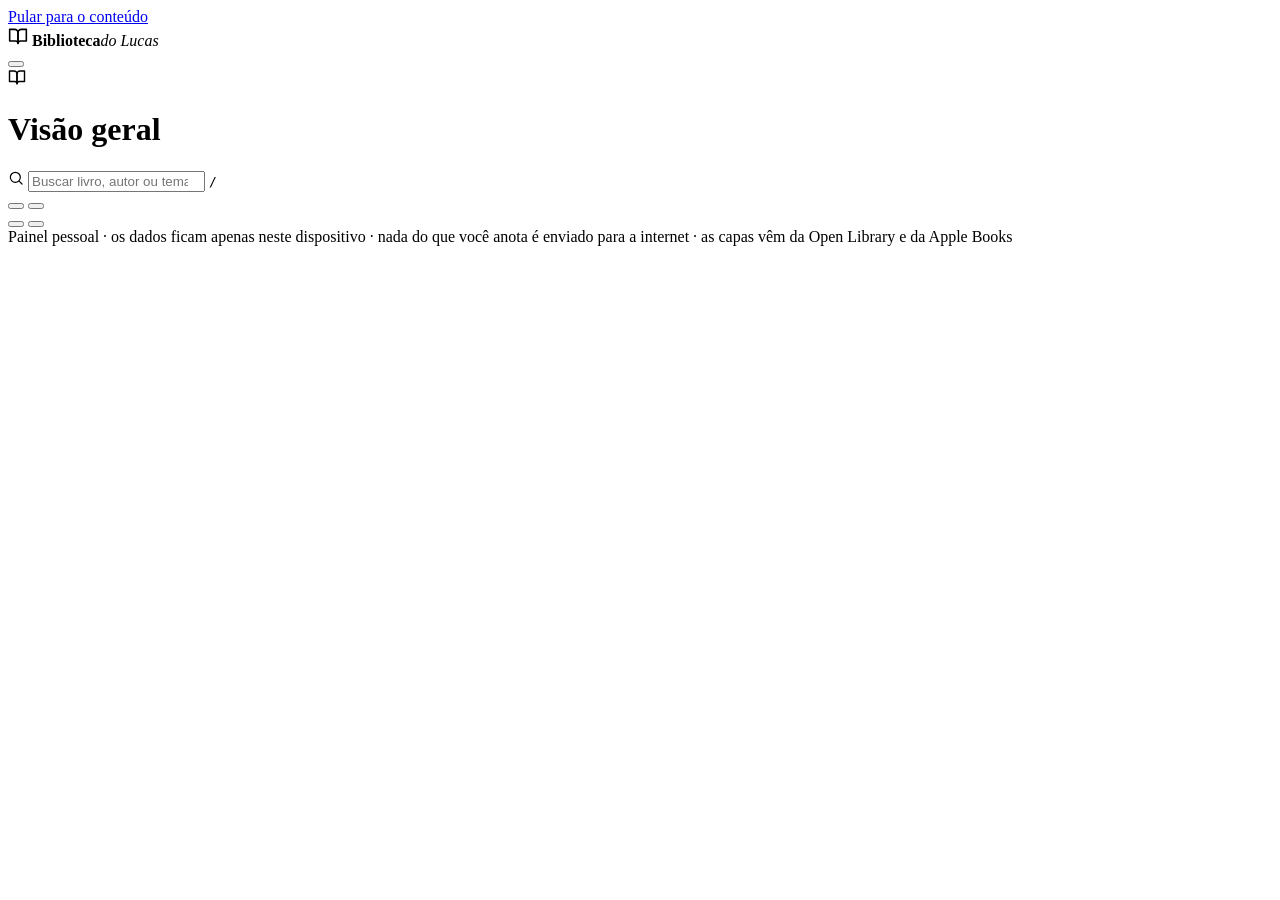
<file: src/index.html>
<!doctype html>
<html lang="pt-BR" data-tema="claro">
<head>
<meta charset="utf-8">
<meta name="viewport" content="width=device-width, initial-scale=1, viewport-fit=cover">
<meta name="color-scheme" content="light dark">
<meta name="theme-color" content="#F5F3EE">
<meta name="robots" content="noindex, nofollow">
<meta name="referrer" content="no-referrer">
<meta name="description" content="Painel pessoal da biblioteca física e virtual, recomendações, próximas aquisições e preços. O catálogo é público; anotações, leituras e preços ficam só no navegador de quem os registrou.">
<title>Biblioteca do Lucas</title>
<link rel="icon" href="data:image/svg+xml,%3Csvg xmlns='http://www.w3.org/2000/svg' viewBox='0 0 32 32'%3E%3Crect width='32' height='32' rx='8' fill='%23B4502A'/%3E%3Cpath d='M8 9h5.5a3 3 0 0 1 2.5 1.4A3 3 0 0 1 18.5 9H24v13h-5.5a3 3 0 0 0-2.5 1.3A3 3 0 0 0 13.5 22H8z' fill='none' stroke='%23fff' stroke-width='2' stroke-linejoin='round'/%3E%3C/svg%3E">
<script>try{var c=JSON.parse(localStorage.getItem('biblioteca-lucas:v1')||'{}').cfg||{};}catch(e){var c={};}document.documentElement.dataset.tema=['claro','escuro','lovecraft','holmes','moby','deserto','terras','greco'].indexOf(c.tema)>=0?c.tema:(window.matchMedia&&matchMedia('(prefers-color-scheme: dark)').matches?'escuro':'claro');</script>
<style>
/*__CSS__*/
</style>
</head>
<body>
<a class="pular" href="#conteudo">Pular para o conteúdo</a>
<div class="app" id="app">
  <aside class="lateral" aria-label="Navegação principal">
    <div class="marca">
      <span class="marca-i" aria-hidden="true"><svg viewBox="0 0 24 24" width="20" height="20" fill="none" stroke="currentColor" stroke-width="1.9" stroke-linecap="round" stroke-linejoin="round"><path d="M2 4h6a4 4 0 0 1 4 4v13a3 3 0 0 0-3-3H2z"/><path d="M22 4h-6a4 4 0 0 0-4 4v13a3 3 0 0 1 3-3h7z"/></svg></span>
      <span class="marca-t"><b>Biblioteca</b><em>do Lucas</em></span>
    </div>
    <nav class="nav" id="nav"></nav>
    <div class="lat-pe">
      <button type="button" class="st" id="st-dados"></button>
    </div>
  </aside>

  <div class="principal">
    <header class="topo">
      <div class="topo-t">
        <span class="marca-i so-m" aria-hidden="true"><svg viewBox="0 0 24 24" width="18" height="18" fill="none" stroke="currentColor" stroke-width="1.9" stroke-linecap="round" stroke-linejoin="round"><path d="M2 4h6a4 4 0 0 1 4 4v13a3 3 0 0 0-3-3H2z"/><path d="M22 4h-6a4 4 0 0 0-4 4v13a3 3 0 0 1 3-3h7z"/></svg></span>
        <div><h1 id="titulo">Visão geral</h1><p id="descricao"></p></div>
      </div>
      <div class="topo-a">
        <div class="busca" id="busca" role="search">
          <svg class="ic" width="16" height="16" viewBox="0 0 24 24" fill="none" stroke="currentColor" stroke-width="1.8" stroke-linecap="round" aria-hidden="true"><circle cx="11" cy="11" r="7.5"/><path d="m21 21-4.3-4.3"/></svg>
          <input id="q" type="search" placeholder="Buscar livro, autor ou tema" autocomplete="off" spellcheck="false" aria-label="Busca rápida de livros" role="combobox" aria-expanded="false" aria-controls="q-r">
          <kbd aria-hidden="true">/</kbd>
          <div class="busca-r" id="q-r" role="listbox" hidden></div>
        </div>
        <button type="button" class="pill-ex" id="b-exemplo" hidden title="Parte dos dados é simulada. Clique para gerenciar.">Dados de exemplo</button>
        <button type="button" class="ib" id="b-olho"></button>
        <span class="pop-w tema-w" id="pw-tema"><button type="button" class="ib pop-b" id="b-tema" aria-expanded="false" aria-controls="pop-tema"></button><div class="pop tema-pop" id="pop-tema" role="group" aria-label="Aparência"></div></span>
        <button type="button" class="ib" id="b-dados" aria-label="Seus dados: backup e dados de exemplo" title="Seus dados: backup e dados de exemplo"></button>
        <button type="button" class="btn pri" id="b-novo" aria-label="Novo livro"></button>
      </div>
    </header>

    <div class="filtros" id="filtros" aria-label="Filtros"></div>
    <div class="aviso" id="aviso" role="note" hidden></div>

    <main id="conteudo" tabindex="-1">
      <section class="visao" id="v-geral" aria-label="Visão geral" hidden></section>
      <section class="visao" id="v-biblioteca" aria-label="Biblioteca" hidden></section>
      <section class="visao" id="v-trilhas" aria-label="Trilhas" hidden></section>
      <section class="visao" id="v-recs" aria-label="Recomendações" hidden></section>
      <section class="visao" id="v-financas" aria-label="Finanças" hidden></section>
      <section class="visao" id="v-desejos" aria-label="Próximas aquisições" hidden></section>
      <section class="visao" id="v-precos" aria-label="Preços" hidden></section>
    </main>

    <footer class="rodape">
      <span id="rodape-n"></span>
      <span>Painel pessoal · os dados ficam apenas neste dispositivo · nada do que você anota é enviado para a internet · as capas vêm da Open Library e da Apple Books</span>
    </footer>
  </div>

  <nav class="inferior" id="nav-m" aria-label="Navegação principal"></nav>
</div>

<div class="tip" id="tip" role="tooltip"></div>
<div class="gaveta" id="gaveta" aria-hidden="true"></div>
<div class="dlg" id="dlg" aria-hidden="true"></div>
<div class="toasts" id="toasts" aria-live="polite"></div>
<div class="impressao" id="impressao" data-tema="claro" aria-hidden="true"></div>
<input type="file" id="arq" accept=".json,application/json" hidden>
<noscript><p style="padding:24px;font-family:sans-serif">Este painel precisa de JavaScript para funcionar.</p></noscript>
<script>
/*__JS__*/
</script>
</body>
</html>
</file>
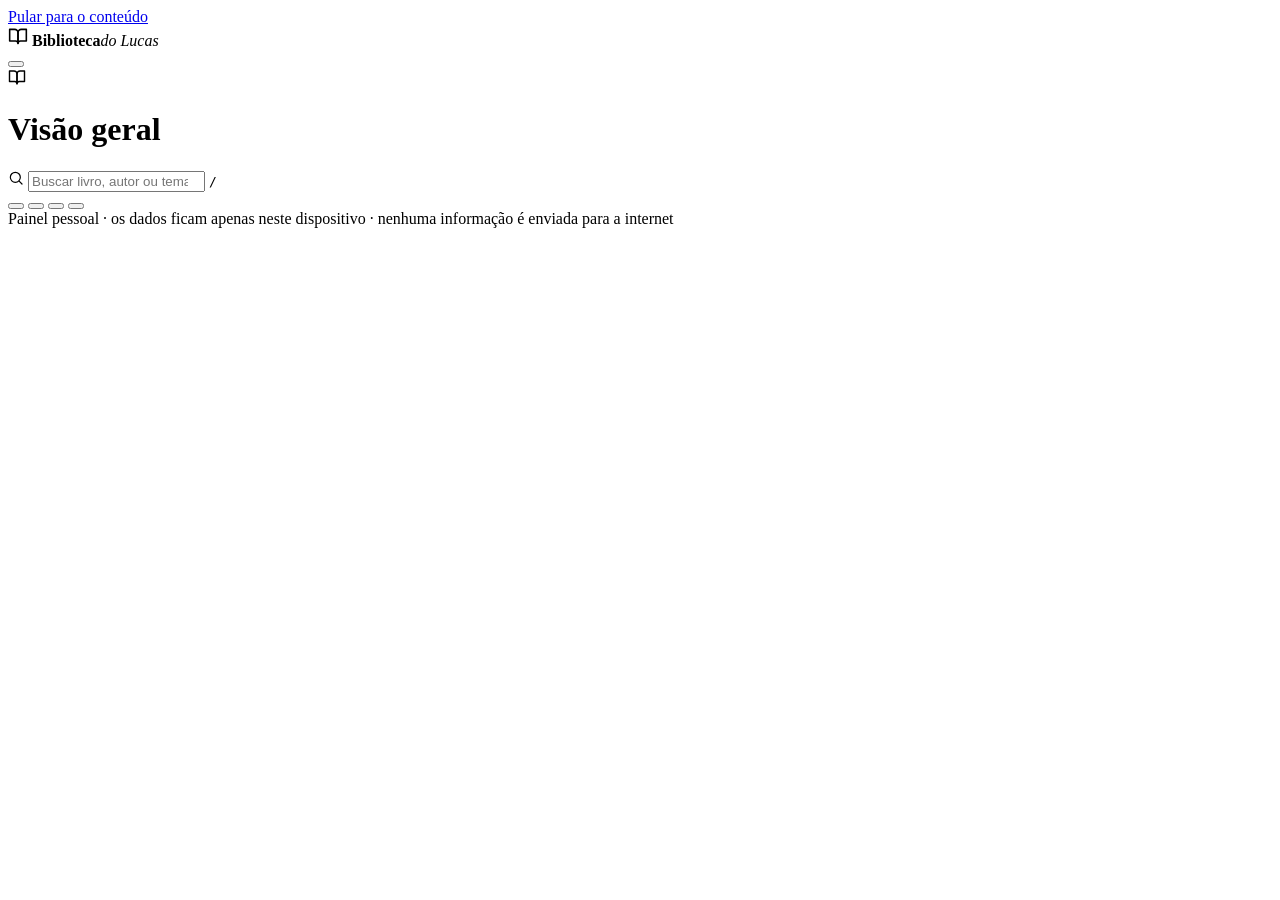
<file: biblioteca-dashboard/src/index.html>
<!doctype html>
<html lang="pt-BR" data-tema="claro">
<head>
<meta charset="utf-8">
<meta name="viewport" content="width=device-width, initial-scale=1, viewport-fit=cover">
<meta name="color-scheme" content="light dark">
<meta name="theme-color" content="#F5F3EE">
<meta name="robots" content="noindex, nofollow">
<meta name="referrer" content="no-referrer">
<meta name="description" content="Painel pessoal e privado para gerenciar a biblioteca física e virtual, as recomendações, as próximas aquisições e os preços.">
<title>Biblioteca do Lucas</title>
<link rel="icon" href="data:image/svg+xml,%3Csvg xmlns='http://www.w3.org/2000/svg' viewBox='0 0 32 32'%3E%3Crect width='32' height='32' rx='8' fill='%23B4502A'/%3E%3Cpath d='M8 9h5.5a3 3 0 0 1 2.5 1.4A3 3 0 0 1 18.5 9H24v13h-5.5a3 3 0 0 0-2.5 1.3A3 3 0 0 0 13.5 22H8z' fill='none' stroke='%23fff' stroke-width='2' stroke-linejoin='round'/%3E%3C/svg%3E">
<script>try{var c=JSON.parse(localStorage.getItem('biblioteca-lucas:v1')||'{}').cfg||{};}catch(e){var c={};}document.documentElement.dataset.tema=c.tema==='escuro'||c.tema==='claro'?c.tema:(window.matchMedia&&matchMedia('(prefers-color-scheme: dark)').matches?'escuro':'claro');</script>
<style>
/*__CSS__*/
</style>
</head>
<body>
<a class="pular" href="#conteudo">Pular para o conteúdo</a>
<div class="app" id="app">
  <aside class="lateral" aria-label="Navegação principal">
    <div class="marca">
      <span class="marca-i" aria-hidden="true"><svg viewBox="0 0 24 24" width="20" height="20" fill="none" stroke="currentColor" stroke-width="1.9" stroke-linecap="round" stroke-linejoin="round"><path d="M2 4h6a4 4 0 0 1 4 4v13a3 3 0 0 0-3-3H2z"/><path d="M22 4h-6a4 4 0 0 0-4 4v13a3 3 0 0 1 3-3h7z"/></svg></span>
      <span class="marca-t"><b>Biblioteca</b><em>do Lucas</em></span>
    </div>
    <nav class="nav" id="nav"></nav>
    <div class="lat-pe">
      <button type="button" class="st" id="st-dados"></button>
    </div>
  </aside>

  <div class="principal">
    <header class="topo">
      <div class="topo-t">
        <span class="marca-i so-m" aria-hidden="true"><svg viewBox="0 0 24 24" width="18" height="18" fill="none" stroke="currentColor" stroke-width="1.9" stroke-linecap="round" stroke-linejoin="round"><path d="M2 4h6a4 4 0 0 1 4 4v13a3 3 0 0 0-3-3H2z"/><path d="M22 4h-6a4 4 0 0 0-4 4v13a3 3 0 0 1 3-3h7z"/></svg></span>
        <div><h1 id="titulo">Visão geral</h1><p id="descricao"></p></div>
      </div>
      <div class="topo-a">
        <div class="busca" id="busca" role="search">
          <svg class="ic" width="16" height="16" viewBox="0 0 24 24" fill="none" stroke="currentColor" stroke-width="1.8" stroke-linecap="round" aria-hidden="true"><circle cx="11" cy="11" r="7.5"/><path d="m21 21-4.3-4.3"/></svg>
          <input id="q" type="search" placeholder="Buscar livro, autor ou tema" autocomplete="off" spellcheck="false" aria-label="Busca rápida de livros" role="combobox" aria-expanded="false" aria-controls="q-r">
          <kbd aria-hidden="true">/</kbd>
          <div class="busca-r" id="q-r" role="listbox" hidden></div>
        </div>
        <button type="button" class="pill-ex" id="b-exemplo" hidden title="Parte dos dados é simulada. Clique para gerenciar.">Dados de exemplo</button>
        <button type="button" class="ib" id="b-olho"></button>
        <button type="button" class="ib" id="b-tema"></button>
        <button type="button" class="ib" id="b-dados" aria-label="Seus dados: backup e dados de exemplo" title="Seus dados: backup e dados de exemplo"></button>
        <button type="button" class="btn pri" id="b-novo" aria-label="Novo livro"></button>
      </div>
    </header>

    <div class="filtros" id="filtros" aria-label="Filtros"></div>
    <div class="aviso" id="aviso" role="note" hidden></div>

    <main id="conteudo" tabindex="-1">
      <section class="visao" id="v-geral" aria-label="Visão geral" hidden></section>
      <section class="visao" id="v-biblioteca" aria-label="Biblioteca" hidden></section>
      <section class="visao" id="v-recs" aria-label="Recomendações" hidden></section>
      <section class="visao" id="v-desejos" aria-label="Próximas aquisições" hidden></section>
      <section class="visao" id="v-precos" aria-label="Preços" hidden></section>
    </main>

    <footer class="rodape">
      <span id="rodape-n"></span>
      <span>Painel pessoal · os dados ficam apenas neste dispositivo · nenhuma informação é enviada para a internet</span>
    </footer>
  </div>

  <nav class="inferior" id="nav-m" aria-label="Navegação principal"></nav>
</div>

<div class="tip" id="tip" role="tooltip"></div>
<div class="gaveta" id="gaveta" aria-hidden="true"></div>
<div class="dlg" id="dlg" aria-hidden="true"></div>
<div class="toasts" id="toasts" aria-live="polite"></div>
<input type="file" id="arq" accept=".json,application/json" hidden>
<noscript><p style="padding:24px;font-family:sans-serif">Este painel precisa de JavaScript para funcionar.</p></noscript>
<script>
/*__JS__*/
</script>
</body>
</html>
</file>
